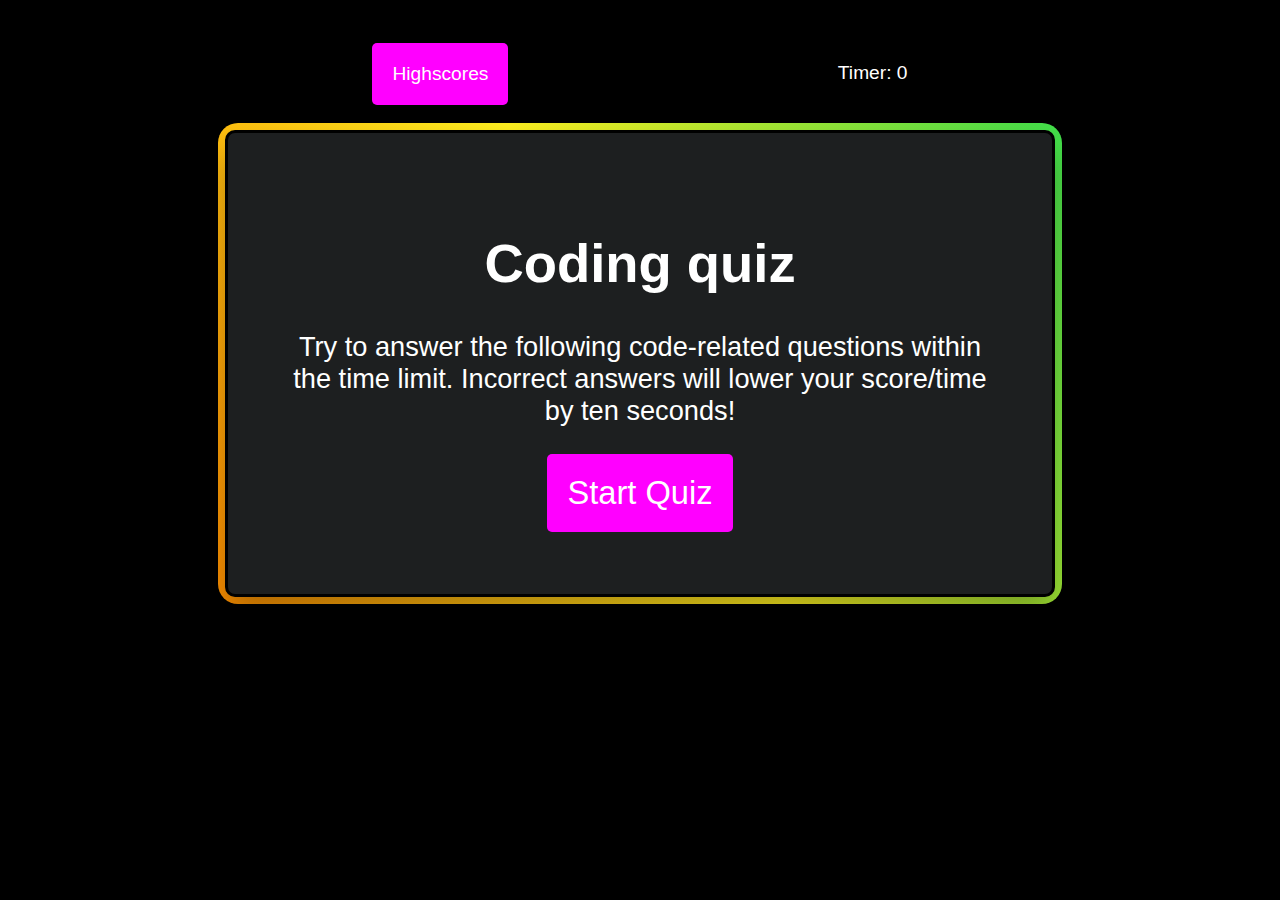
<file: index.html>
<!DOCTYPE html>
<html lang="en">

<head>
    <meta charset="UTF-8">
    <meta name="viewport" content="width=device-width, initial-scale=1.0">
    <link rel="stylesheet" href="./assets/stylesheet.css">
    <title>Coding Quiz</title>
</head>

<body>
    <!-- containter for the whole quiz, scores and timer -->
    <div class="container">
        <!-- header with the highscore and timer -->
        <header>
            <!-- Highscore button -->
            <div>
                <a href="#leaderboard"> <button class="header-scores" id="view-scores-btn">Highscores</button></a>
            </div>
            <!-- Timer -->
            <div class="timer">
                <p>Timer:<span id="timer"> 0 </spa>
                </p>
            </div>
        </header>

        
        <!-- Quiz box -->
        <main class="quiz" id="quizBox">
            <!-- The start text before you start the quiz with start button -->
            <div id="start">
                <section class="front-page" id="start-page">
                    <h1>Coding quiz</h1>
                    <p>
                        Try to answer the following code-related questions within the time limit.
                        Incorrect answers will lower your score/time by ten seconds!
                    </p>
                    <button id="start-button">Start Quiz</button>
                </section>
            </div>
            <!-- Questions and Answers hidden until start button is hit -->
            <section class="hide" id="questions">
                <h2 id="questions-prompts"></h2>
                <div class="options" id="answeropts"></div>
            </section>
            <!-- The end of the quiz and the the submit button -->
            <section class=" finished hide" id="end">
                <h2>Quiz Complete!</h2>
                <p>Final score: <span id="final-score"></span></p>
                <p>Please enter your Initals: <input type="text" id="name" autocomplete="initials" /></p>
                <a href=#leaderboard><button id="submit-score">Submit</button></a>
            </section>
            <div class="feed-back hide " id="feedback"></div>
            <!-- Leaderboard -->
            <section id="leaderboard" class="score hide">
                <h2>LeaderBoard </h2>
                <!-- shows the saved highscores -->
                <div>
                    <ol id="highscores"></ol>
                </div>
                <!-- takes you back to the start page -->
                <div>
                    <a href="#start-page"><button id ="restart" class="trybtn">Try Again</button></a>
                </div>
            </section>

        </main>

    </div>
    <script src="./assets/script.js"></script>
</body>

</html>
</file>
<file: assets/stylesheet.css>
/* for the entire HTML pages */
*{
    font-family: Verdana, Geneva, Tahoma, sans-serif;
    
}
/* adds back ground color to body */
body{
    background-color: black;
}
/* to postion the score, timer and quiz sections */
.quiz, .score {
    margin: 10px auto 0 auto;
    max-width:700px;
    text-align: center;
}
/*  this adds stulying to the quiz section in main */
.quiz {
    --borderWidth: 10px;
    border: black;
    border-radius: var(--borderWidth);
    border-style: solid;
    box-shadow: 0 20px 35px rgba(0, 0, 0,0.3);
    padding: 5%;
    background: #1D1F20;
    color: white;
    position: relative;
}

/*  this adds a background taht will have rgb colors animited to created a movingline around the box */
.quiz::before{
content: '';
  position: absolute;
  top: calc(-1 * var(--borderWidth));
  left: calc(-1 * var(--borderWidth));
  height: calc(100% + var(--borderWidth) * 2);
  width: calc(100% + var(--borderWidth) * 2);
  background: linear-gradient(60deg,  
  #fd004c,
  #fe9000,
  #fff020,
  #3edf4b,
  #3363ff,
  #b102b7,
  #fd004c);
  border-radius: calc(2 * var(--borderWidth));
  z-index: -1;
  animation: animatedgradient 3s ease alternate infinite;
  background-size: 300% 300%;
}
/* this is the animation  */
@keyframes animatedgradient {
	0% {
		background-position: 0% 50%;
	}
	50% {
		background-position: 100% 50%;
	}
	100% {
		background-position: 0% 50%;
	}
}

/* adding padding to the whole all the sections*/
.container {
    padding: 10px;
}
/* To sepearate the scores and timer elements*/
header {
    display:flex;
    justify-content: space-evenly;
    margin: 25px;
}
/* for timer */
.timer {
font-size: larger;
color: white;
}
/* For the first thing the user sees */
.front-page{
    text-align: center;
    font-size: 170%;
}
/* For all the buttons on the page */
button{
    border:none;
    display: inline-block;
    cursor:pointer;
    color: white;
    background-color: magenta;
    border-radius: 5px;
    font-size: 120%;
    text-align: center;
    padding:20px;
}
/* to make the button elements hover */
button:hover {
    background-color: #6159d1;
}
/* For user input font to be larger */
 input[type="text"] {
    font-size: large;
}
/* for the answer choices */
.options {
    margin-top: 10%;
} 
/* anwer choices button */
.options button{
    display: block;
    padding: 15px;
    margin-top: 25px;
}
/* To hide the questions and the ending of the quiz before the start of the quiz */
.hide{
    display:none;
}
/* to make elements visible when susing javascript */
.visible {
    visibility:visible;
}
/* the try again button on leaderboard HTML page */
.trybtn{
    margin-bottom: 25px;
}
/* for the feedback on whether the answer picked in wrong or right */
.feed-back{
    color: cyan ;
    border-bottom: 5px solid cyan;
    padding-bottom: 3px;
    margin-top: 20px;
    padding-top: 20px;
    font-style: italic;
    font-size: 200%;
    position: absolute;
    left: 42%;
    top: 95%;
}
  /* for the highscores in the leaderbord page */
ol {
    padding: 50px;
    margin: 10px;
    max-height: 400px;
    overflow: auto;
}
/* for each highscore list */
li {
    padding: 10px;
    list-style: decimal inside none;
}

/* Media query for adjusting size smaller screens */
@media screen and (max-width: 768px) {
    .container {
        width: 70%;
    }
}
/* Media query for adjusting size larger screens */
@media screen and (max-width: 992px) {
    .container {
        width:95%;
    }
}
</file>
